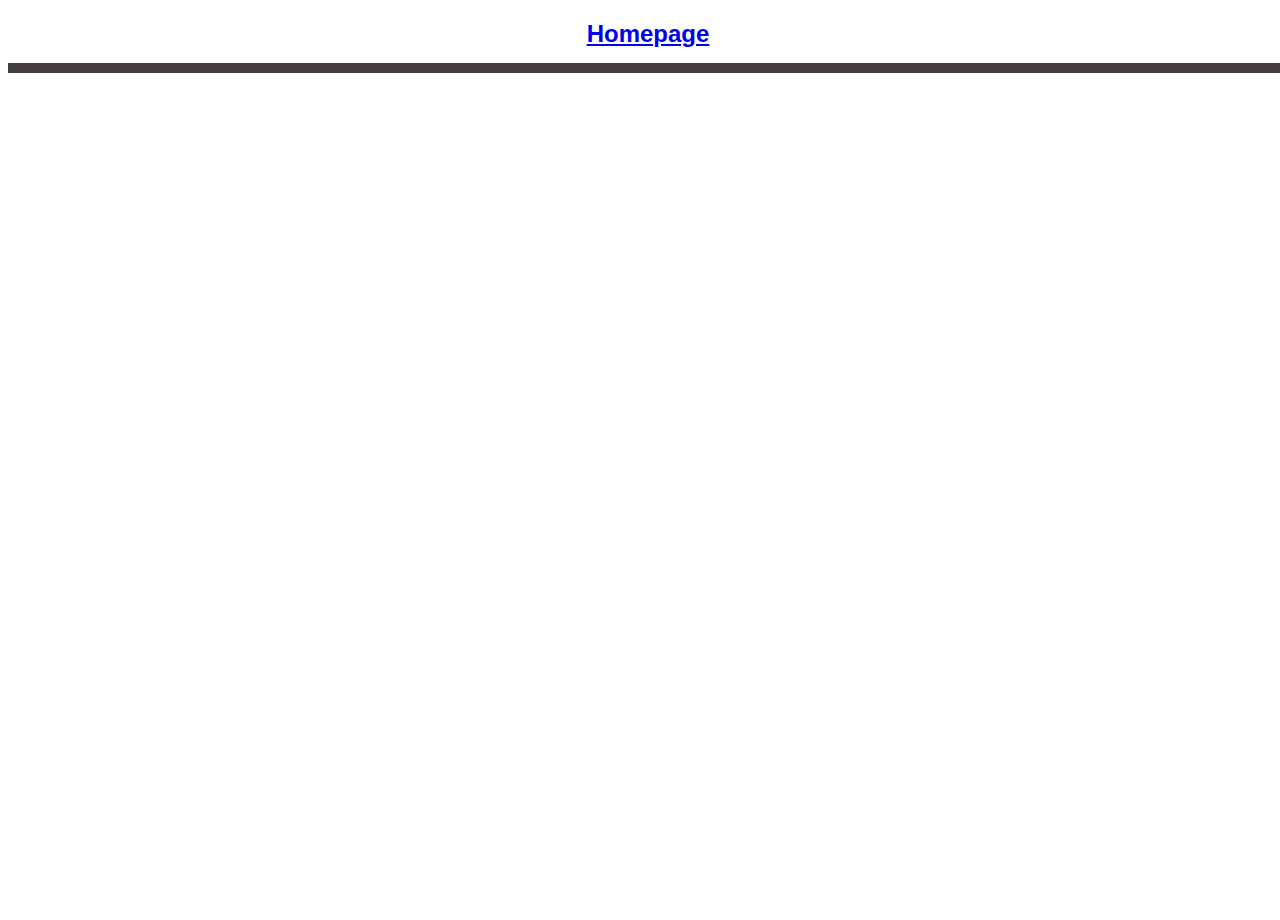
<file: people.html>
<!DOCTYPE html>
<html>

<head>
  <meta charset="utf-8">
  <meta name="viewport" content="width=device-width">
  <title>replit</title>
  <link href="style.css" rel="stylesheet" type="text/css" />
</head>

<body>
  <h2 class = "hometxt"><a href = "index.html">Homepage</a></h2>
</body>
</file>
<file: style.css>
html, body {
  height: 100%;
  width: 100%;
  font-family: sans-serif;
}
.hometxt {
  border-bottom: 10px rgb(70, 63, 63) solid;
  padding-bottom: 15px;
  text-align: center;
  width: 100%;
}
</file>
